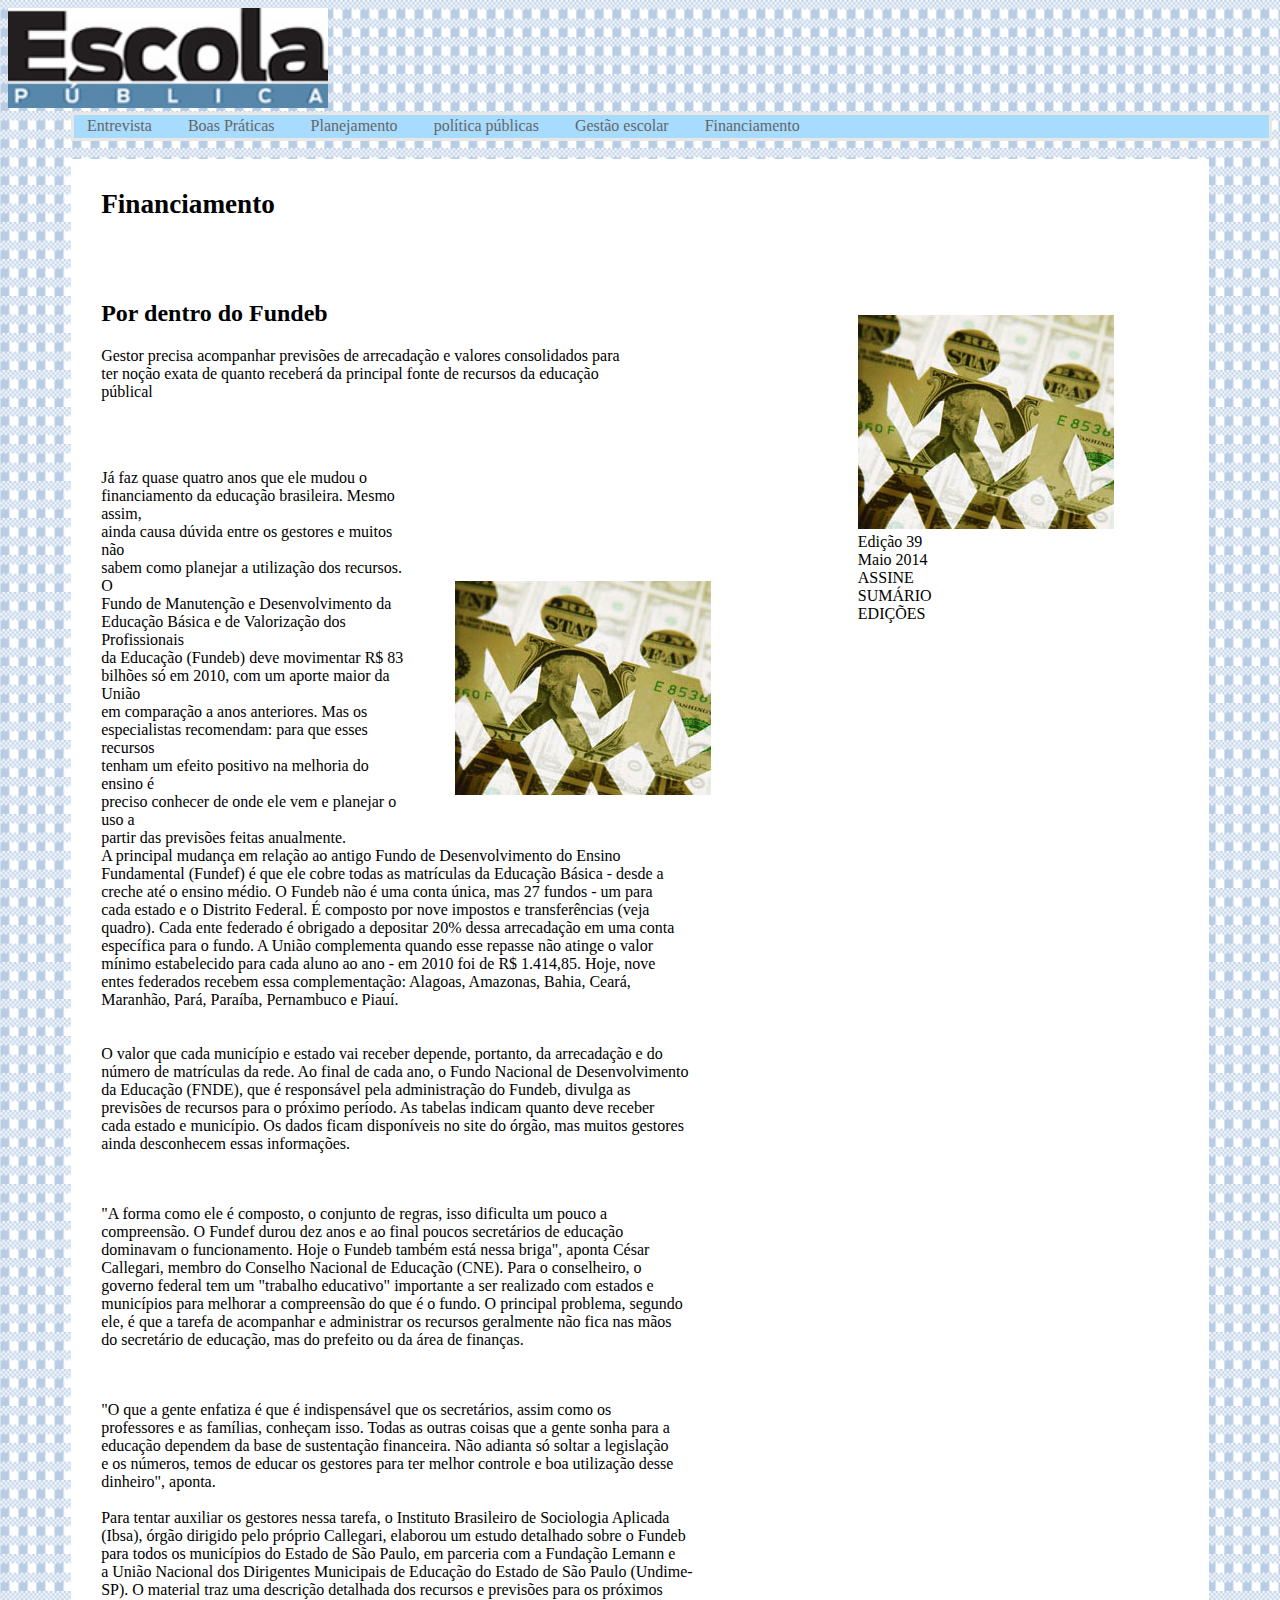
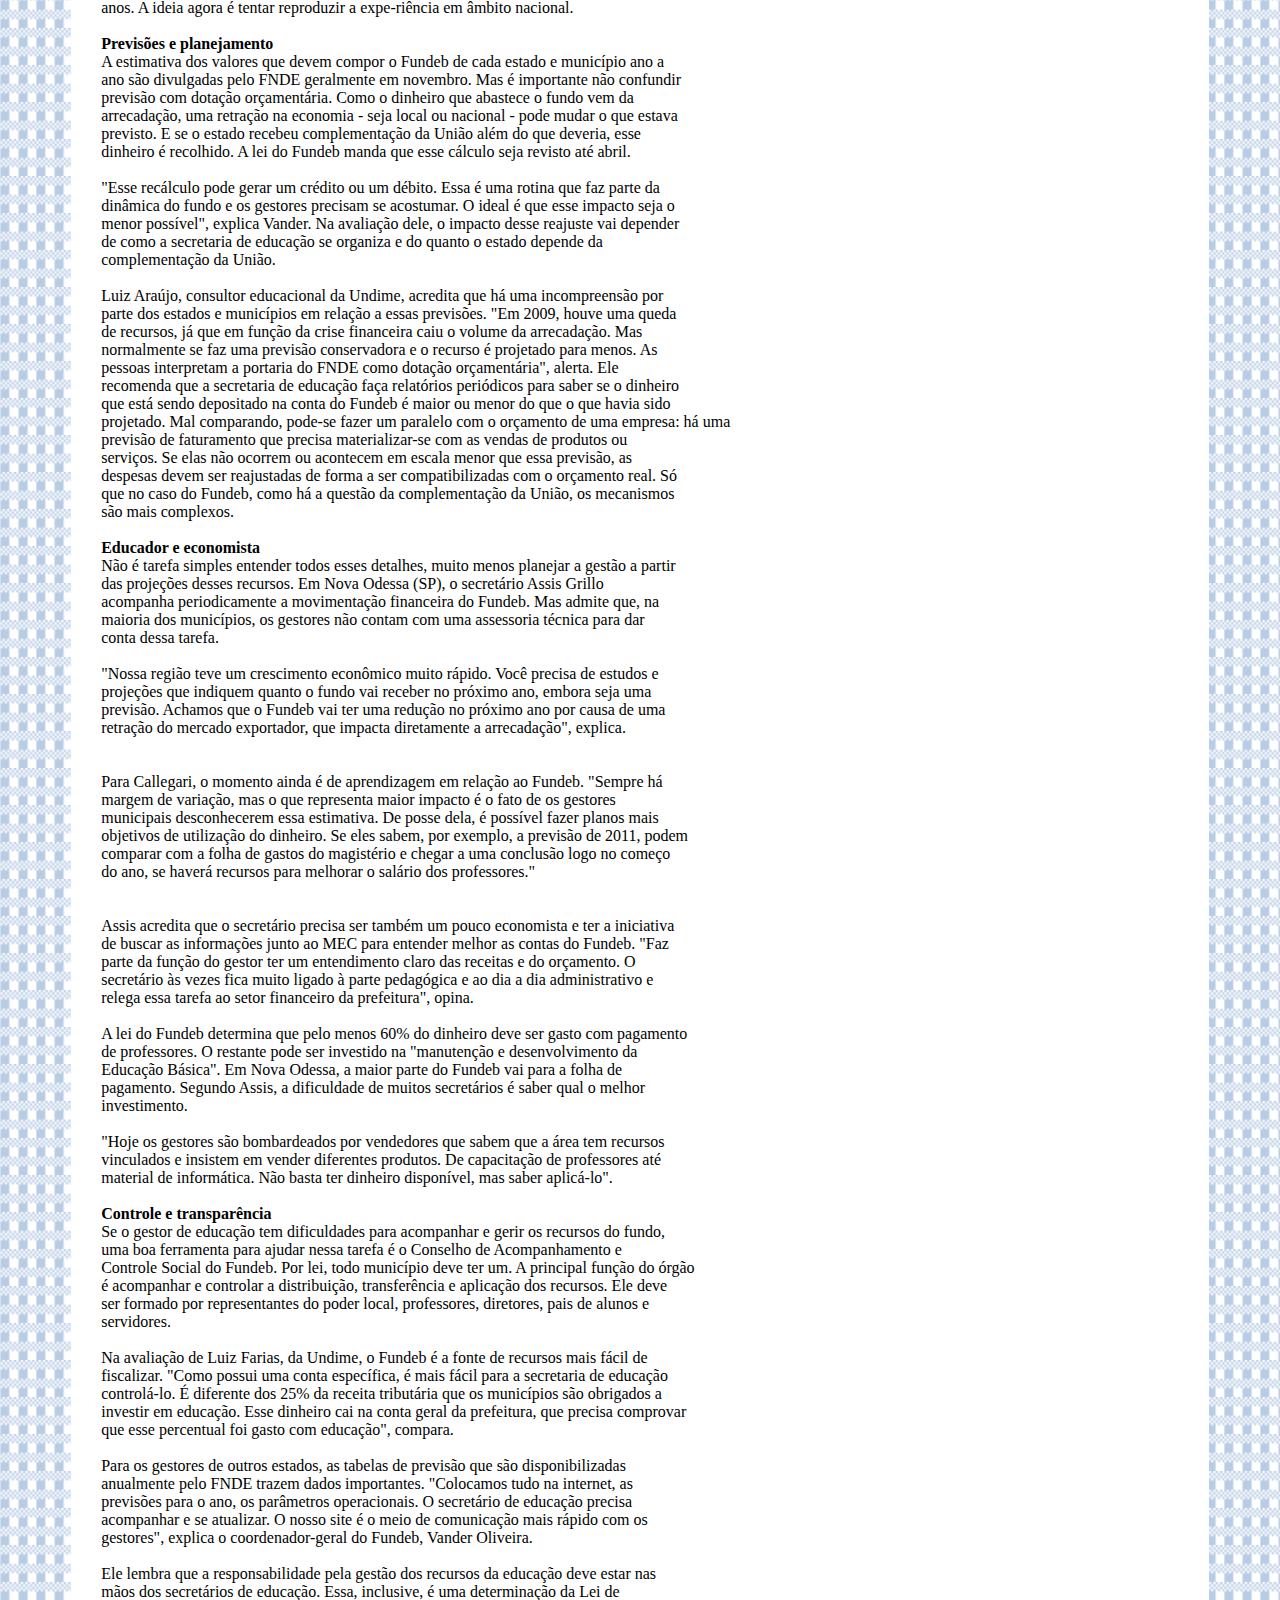
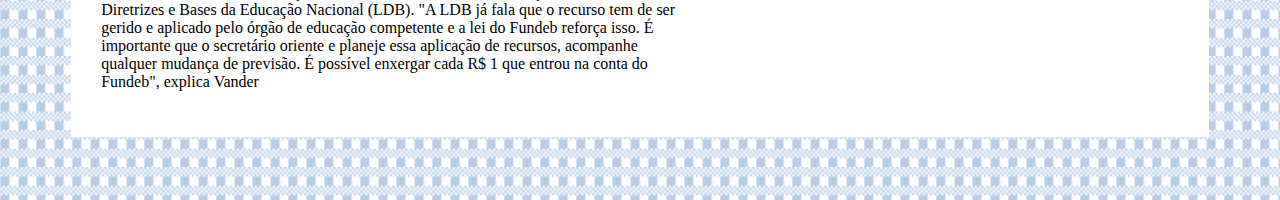
<file: html/index.html>
<!DOCTYPE html>
<html lang="pt-br">
<head>
    <title>CSS</title> 
    <meta charset="UTF-8">
    <meta name="viewport" content="width=device-width, initialscale=1.0">
    <link rel="stylesheet" type="text/css" href="css/estilo.css"/>
</head>
<body >
    <header> 
        <img src="img/escolapublica_logotipo.jpg" alt="logo" width="320" height="100">
        <nav>
            <a href="#">Entrevista</a>
            <a href="#">Boas Práticas</a>
            <a href="#">Planejamento</a>
            <a href="#">política públicas</a>
            <a href="#">Gestão escolar</a>
            <a href="#">Financiamento</a>
        </nav>
        <br>
    <h1 class="topicos1">Financiamento</h1>
    </header>
    <figure>
        <img src="/html/img/EP_18-44.jpg">
        <figcaption>
            Edição 39<br>
            Maio 2014<br>
            ASSINE<br>
            SUMÁRIO<br>
            EDIÇÕES<br>
        </figcaption>
    </figure>
    <article class="topicos">

        <h2>Por dentro do Fundeb</h2>
        <p>Gestor precisa acompanhar previsões de arrecadação e valores consolidados para<br>
            ter noção exata de quanto receberá da principal fonte de recursos da educação<br>
            públical</p> 
            <br>
            <br>

            <figure class="f1">
                <img src="/html/img/EP_18-44.jpg">
            </figure>
       
        <p>Já faz quase quatro anos que ele mudou o<br>
            financiamento da educação brasileira. Mesmo assim,<br>
            ainda causa dúvida entre os gestores e muitos não<br>
            sabem como planejar a utilização dos recursos. O<br>
            Fundo de Manutenção e Desenvolvimento da<br>
            Educação Básica e de Valorização dos Profissionais<br>
            da Educação (Fundeb) deve movimentar R$ 83<br>
            bilhões só em 2010, com um aporte maior da União<br>
            em comparação a anos anteriores. Mas os<br>
            especialistas recomendam: para que esses recursos<br>
            tenham um efeito positivo na melhoria do ensino é<br>
            preciso conhecer de onde ele vem e planejar o uso a<br>
            partir das previsões feitas anualmente.<br>
            A principal mudança em relação ao antigo Fundo de Desenvolvimento do Ensino<br>
            Fundamental (Fundef) é que ele cobre todas as matrículas da Educação Básica - desde a<br>
            creche até o ensino médio. O Fundeb não é uma conta única, mas 27 fundos - um para<br>
            cada estado e o Distrito Federal. É composto por nove impostos e transferências (veja<br>
            quadro). Cada ente federado é obrigado a depositar 20% dessa arrecadação em uma conta<br>
            específica para o fundo. A União complementa quando esse repasse não atinge o valor<br>
            mínimo estabelecido para cada aluno ao ano - em 2010 foi de R$ 1.414,85. Hoje, nove<br>
            entes federados recebem essa complementação: Alagoas, Amazonas, Bahia, Ceará,<br>
            Maranhão, Pará, Paraíba, Pernambuco e Piauí.
            <br>
            <br>
            <br>
            O valor que cada município e estado vai receber depende, portanto, da arrecadação e do<br>
            número de matrículas da rede. Ao final de cada ano, o Fundo Nacional de Desenvolvimento<br>
            da Educação (FNDE), que é responsável pela administração do Fundeb, divulga as<br>
            previsões de recursos para o próximo período. As tabelas indicam quanto deve receber<br>
            cada estado e município. Os dados ficam disponíveis no site do órgão, mas muitos gestores<br>
            ainda desconhecem essas informações.</p>
            <br>
            <br>
            "A forma como ele é composto, o conjunto de regras, isso dificulta um pouco a<br>
            compreensão. O Fundef durou dez anos e ao final poucos secretários de educação<br>
            dominavam o funcionamento. Hoje o Fundeb também está nessa briga", aponta César<br>
            Callegari, membro do Conselho Nacional de Educação (CNE). Para o conselheiro, o<br>
            governo federal tem um "trabalho educativo" importante a ser realizado com estados e<br>
            municípios para melhorar a compreensão do que é o fundo. O principal problema, segundo<br>
            ele, é que a tarefa de acompanhar e administrar os recursos geralmente não fica nas mãos<br>
            do secretário de educação, mas do prefeito ou da área de finanças.</p>
            <br>
            <br>
            "O que a gente enfatiza é que é indispensável que os secretários, assim como os<br>
            professores e as famílias, conheçam isso. Todas as outras coisas que a gente sonha para a<br>
            educação dependem da base de sustentação financeira. Não adianta só soltar a legislação<br>
            e os números, temos de educar os gestores para ter melhor controle e boa utilização desse<br>
            dinheiro", aponta.
            <br>
            <br>
            Para tentar auxiliar os gestores nessa tarefa, o Instituto Brasileiro de Sociologia Aplicada<br>
            (Ibsa), órgão dirigido pelo próprio Callegari, elaborou um estudo detalhado sobre o Fundeb<br>
            para todos os municípios do Estado de São Paulo, em parceria com a Fundação Lemann e<br>
            a União Nacional dos Dirigentes Municipais de Educação do Estado de São Paulo (Undime-<br>
            SP). O material traz uma descrição detalhada dos recursos e previsões para os próximos<br>
            anos. A ideia agora é tentar reproduzir a expe-riência em âmbito nacional.
            <br>
            <br>
           <span class="negrito">Previsões e planejamento</span><br>
            A estimativa dos valores que devem compor o Fundeb de cada estado e município ano a<br>
            ano são divulgadas pelo FNDE geralmente em novembro. Mas é importante não confundir<br>
            previsão com dotação orçamentária. Como o dinheiro que abastece o fundo vem da<br>
            arrecadação, uma retração na economia - seja local ou nacional - pode mudar o que estava<br>
            previsto. E se o estado recebeu complementação da União além do que deveria, esse<br>
            dinheiro é recolhido. A lei do Fundeb manda que esse cálculo seja revisto até abril.
            <br>
            <br>
            "Esse recálculo pode gerar um crédito ou um débito. Essa é uma rotina que faz parte da<br>
            dinâmica do fundo e os gestores precisam se acostumar. O ideal é que esse impacto seja o<br>
            menor possível", explica Vander. Na avaliação dele, o impacto desse reajuste vai depender<br>
            de como a secretaria de educação se organiza e do quanto o estado depende da<br>
            complementação da União.
            <br>
            <br>
            Luiz Araújo, consultor educacional da Undime, acredita que há uma incompreensão por<br>
            parte dos estados e municípios em relação a essas previsões. "Em 2009, houve uma queda<br>
            de recursos, já que em função da crise financeira caiu o volume da arrecadação. Mas<br>
            normalmente se faz uma previsão conservadora e o recurso é projetado para menos. As<br>
            pessoas interpretam a portaria do FNDE como dotação orçamentária", alerta. Ele<br>
            recomenda que a secretaria de educação faça relatórios periódicos para saber se o dinheiro<br>
            que está sendo depositado na conta do Fundeb é maior ou menor do que o que havia sido<br>
            projetado.
            Mal comparando, pode-se fazer um paralelo com o orçamento de uma empresa: há uma<br>
            previsão de faturamento que precisa materializar-se com as vendas de produtos ou<br>
            serviços. Se elas não ocorrem ou acontecem em escala menor que essa previsão, as<br>
            despesas devem ser reajustadas de forma a ser compatibilizadas com o orçamento real. Só<br>
            que no caso do Fundeb, como há a questão da complementação da União, os mecanismos<br>
            são mais complexos. 
            <br>
            <br>
            <span class="negrito">Educador e economista</span><br> 
            Não é tarefa simples entender todos esses detalhes, muito menos planejar a gestão a partir <br>
            das projeções desses recursos. Em Nova Odessa (SP), o secretário Assis Grillo <br>
            acompanha periodicamente a movimentação financeira do Fundeb. Mas admite que, na <br>
            maioria dos municípios, os gestores não contam com uma assessoria técnica para dar <br>
            conta dessa tarefa.
            <br>
            <br>
            "Nossa região teve um crescimento econômico muito rápido. Você precisa de estudos e <br>
            projeções que indiquem quanto o fundo vai receber no próximo ano, embora seja uma <br>
            previsão. Achamos que o Fundeb vai ter uma redução no próximo ano por causa de uma <br>
            retração do mercado exportador, que impacta diretamente a arrecadação", explica. <br>
            <br>
            <br>
            Para Callegari, o momento ainda é de aprendizagem em relação ao Fundeb. "Sempre há <br>
            margem de variação, mas o que representa maior impacto é o fato de os gestores <br>
            municipais desconhecerem essa estimativa. De posse dela, é possível fazer planos mais <br>
            objetivos de utilização do dinheiro. Se eles sabem, por exemplo, a previsão de 2011, podem <br>
            comparar com a folha de gastos do magistério e chegar a uma conclusão logo no começo <br>
            do ano, se haverá recursos para melhorar o salário dos professores." <br>
            <br> 
            <br>
            Assis acredita que o secretário precisa ser também um pouco economista e ter a iniciativa <br>
            de buscar as informações junto ao MEC para entender melhor as contas do Fundeb. "Faz <br>
            parte da função do gestor ter um entendimento claro das receitas e do orçamento. O <br>
            secretário às vezes fica muito ligado à parte pedagógica e ao dia a dia administrativo e <br>
            relega essa tarefa ao setor financeiro da prefeitura", opina.
            <br>
            <br>
            A lei do Fundeb determina que pelo menos 60% do dinheiro deve ser gasto com pagamento <br>
            de professores. O restante pode ser investido na "manutenção e desenvolvimento da <br>
            Educação Básica". Em Nova Odessa, a maior parte do Fundeb vai para a folha de <br>
            pagamento. Segundo Assis, a dificuldade de muitos secretários é saber qual o melhor <br>
            investimento.
            <br>
            <br>
            "Hoje os gestores são bombardeados por vendedores que sabem que a área tem recursos <br>
            vinculados e insistem em vender diferentes produtos. De capacitação de professores até <br>
            material de informática. Não basta ter dinheiro disponível, mas saber aplicá-lo".
            <br>
            <br>
            <span class="negrito">Controle e transparência</span><br>
            Se o gestor de educação tem dificuldades para acompanhar e gerir os recursos do fundo,<br>
            uma boa ferramenta para ajudar nessa tarefa é o Conselho de Acompanhamento e<br>
            Controle Social do Fundeb. Por lei, todo município deve ter um. A principal função do órgão<br>
            é acompanhar e controlar a distribuição, transferência e aplicação dos recursos. Ele deve<br>
            ser formado por representantes do poder local, professores, diretores, pais de alunos e<br>
            servidores.
            <br>
            <br>
            Na avaliação de Luiz Farias, da Undime, o Fundeb é a fonte de recursos mais fácil de<br>
            fiscalizar. "Como possui uma conta específica, é mais fácil para a secretaria de educação<br>
            controlá-lo. É diferente dos 25% da receita tributária que os municípios são obrigados a<br>
            investir em educação. Esse dinheiro cai na conta geral da prefeitura, que precisa comprovar<br>
            que esse percentual foi gasto com educação", compara.
            <br>
            <br>
            Para os gestores de outros estados, as tabelas de previsão que são disponibilizadas<br>
            anualmente pelo FNDE trazem dados importantes. "Colocamos tudo na internet, as<br>
            previsões para o ano, os parâmetros operacionais. O secretário de educação precisa<br>
            acompanhar e se atualizar. O nosso site é o meio de comunicação mais rápido com os<br>
            gestores", explica o coordenador-geral do Fundeb, Vander Oliveira.
            <br>
            <br>
            Ele lembra que a responsabilidade pela gestão dos recursos da educação deve estar nas<br>
            mãos dos secretários de educação. Essa, inclusive, é uma determinação da Lei de<br>
            Diretrizes e Bases da Educação Nacional (LDB). "A LDB já fala que o recurso tem de ser<br>
            gerido e aplicado pelo órgão de educação competente e a lei do Fundeb reforça isso. É<br>
            importante que o secretário oriente e planeje essa aplicação de recursos, acompanhe<br>
            qualquer mudança de previsão. É possível enxergar cada R$ 1 que entrou na conta do<br>
            Fundeb", explica Vander

            
            </p>
    
    </article>

    <footer>
        <p>
         
        </p>
    </footer>  
  
</body>
</html>
</file>
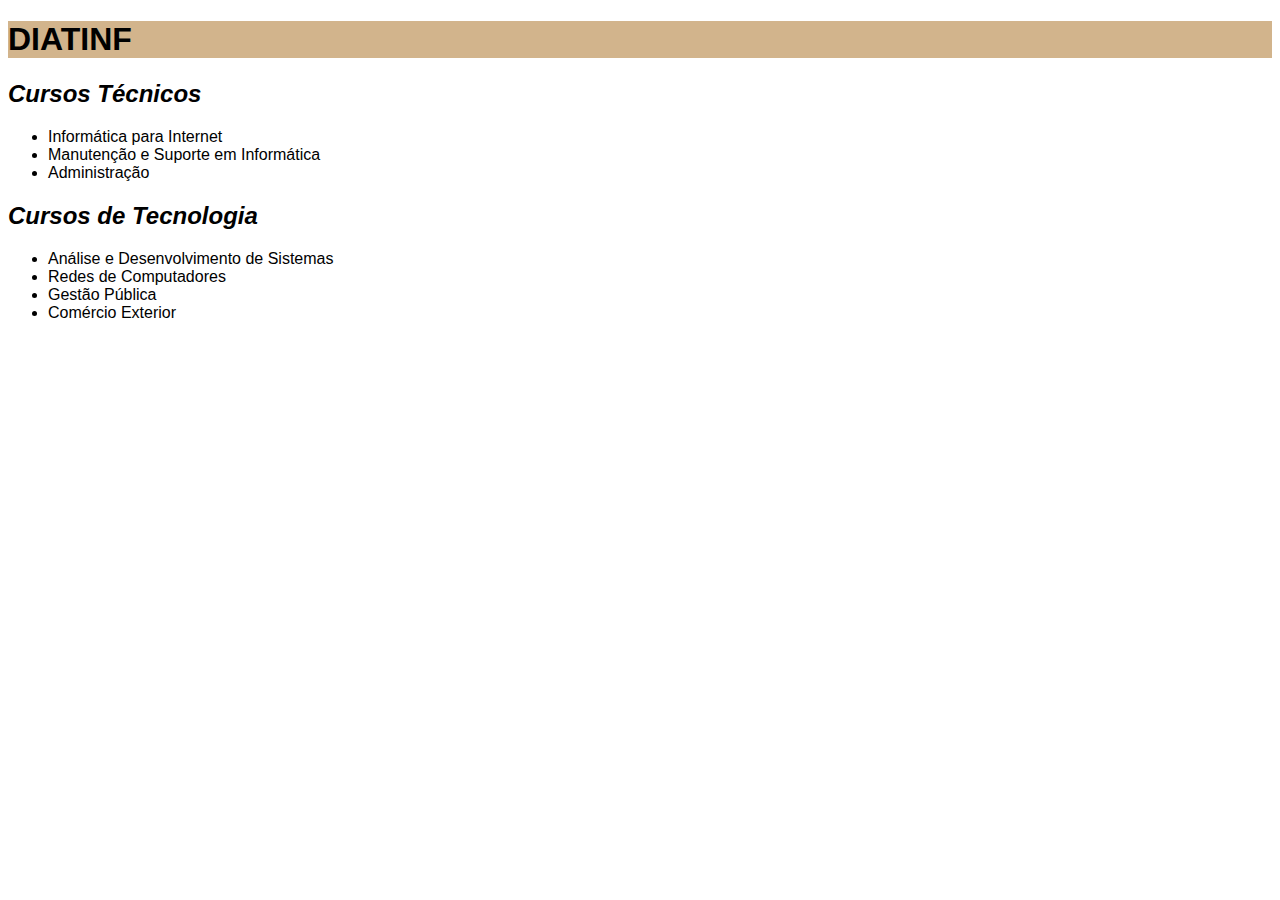
<file: css/exercicio01.html>
<!DOCTYPE html>
<html>
  <head>
    <title>CSS - Exercício 1</title>
    <meta charset="UTF-8">
  </head>
  <body style="font-family:arial"> <!--Fonte Arial para o elemento body-->
    <h1 style="background-color:#d2b48c">DIATINF</h1> <!--Cor de fundo #d2b48c para os elementos h1-->
	<h2 style="font-style:italic">Cursos Técnicos</h2> <!--Estilo de fonte itálico para os elementos h2-->
	<ul>
	  <li>Informática para Internet</li>
	  <li>Manutenção e Suporte em Informática</li>
	  <li>Administração</li>
	</ul>
	<h2 style="font-style:italic">Cursos de Tecnologia</h2>
	<ul>
	  <li>Análise e Desenvolvimento de Sistemas</li>
	  <li>Redes de Computadores</li>
	  <li>Gestão Pública</li>
	  <li>Comércio Exterior</li>
	</ul>
  </body>
</html>
</file>
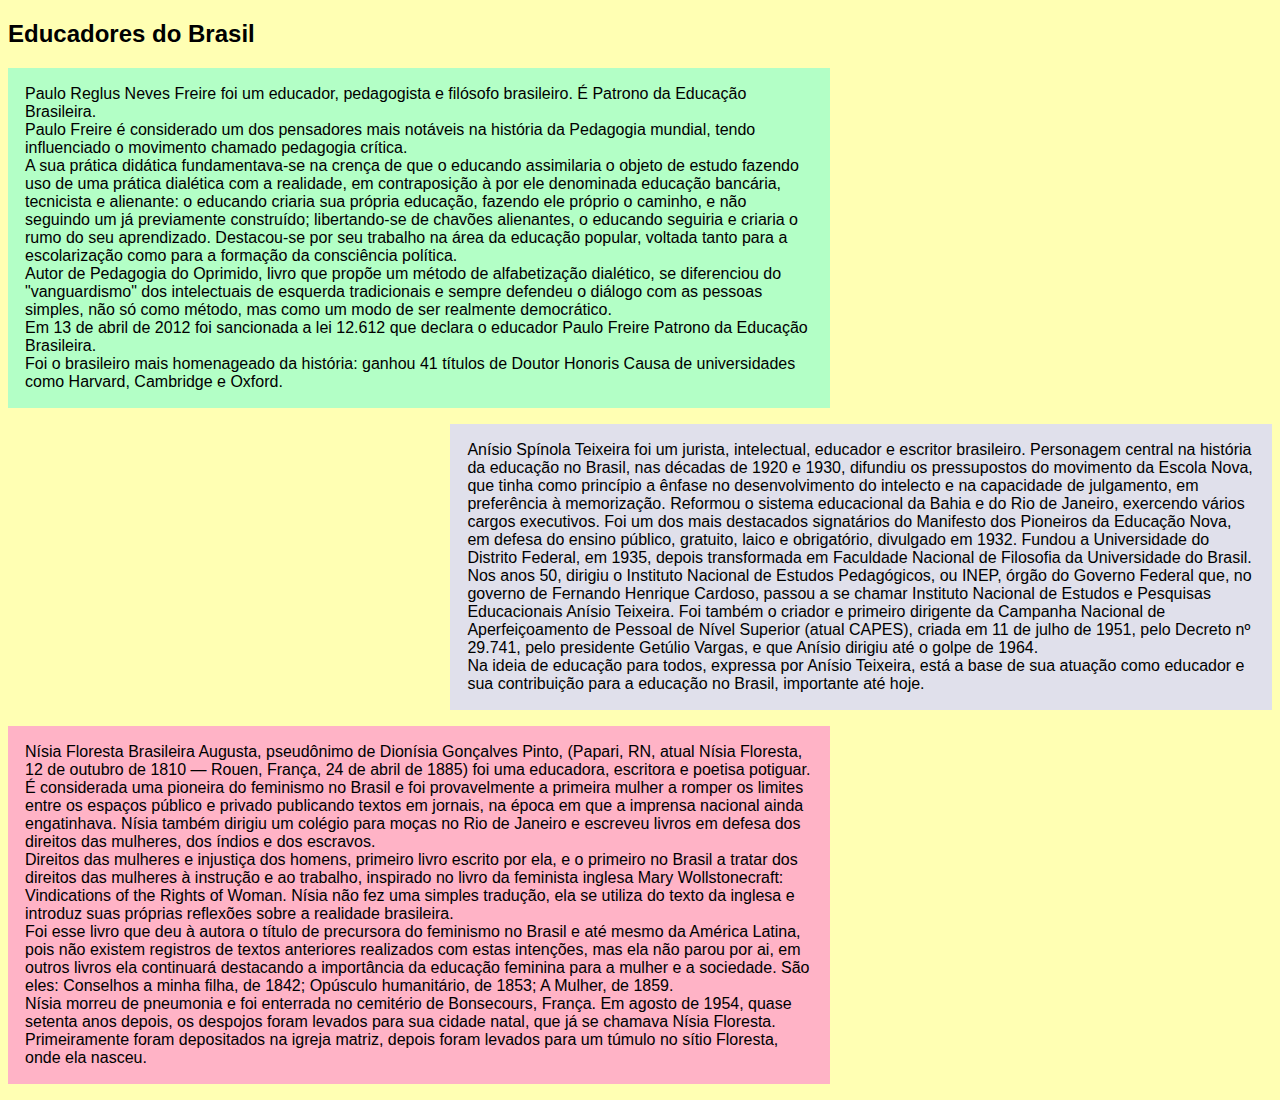
<file: css/exercicio02.html>
<!DOCTYPE html>
<html>
  <head>
    <title>CSS - Exercício 2</title>
    <meta charset="UTF-8">
  </head>
  <body style="font-family:arial; background-color:#ffffb3">
	<h2 style="font-weight:bold">Educadores do Brasil</h2>
    <p style="background-color:#b3ffc6; margin-right: 35%; padding: 17px;">
		Paulo Reglus Neves Freire foi um educador, pedagogista e filósofo brasileiro. É Patrono 
		da Educação Brasileira.<br/>
		Paulo Freire é considerado um dos pensadores mais notáveis na história 
		da Pedagogia mundial, tendo influenciado o movimento chamado pedagogia crítica.<br/>
		A sua prática didática fundamentava-se na crença de que o educando assimilaria o objeto de estudo fazendo uso de uma 
		prática dialética com a realidade, em contraposição à por ele denominada educação bancária, tecnicista 
		e alienante: o educando criaria sua própria educação, fazendo ele próprio o caminho, e não seguindo um 
		já previamente construído; libertando-se de chavões alienantes, o educando seguiria e criaria o rumo 
		do seu aprendizado. Destacou-se por seu trabalho na área da educação popular, voltada tanto para a 
		escolarização como para a formação da consciência política.<br/>
		Autor de Pedagogia do Oprimido, livro que propõe um método de alfabetização dialético, se diferenciou 
		do "vanguardismo" dos intelectuais de esquerda tradicionais e sempre defendeu o diálogo com as pessoas 
		simples, não só como método, mas como um modo de ser realmente democrático.<br/>
		Em 13 de abril de 2012 foi sancionada a lei 12.612 que declara o educador Paulo Freire Patrono da 
		Educação Brasileira.<br/>
		Foi o brasileiro mais homenageado da história: ganhou 41 títulos de Doutor Honoris Causa de universidades 
		como Harvard, Cambridge e Oxford.
	</p>
	<p style="background-color:#e0e0eb; margin-left: 35%; padding: 17px;">
		Anísio Spínola Teixeira foi um jurista, intelectual, educador e escritor brasileiro. Personagem central na 
		história da educação no Brasil, nas décadas de 1920 e 1930, difundiu os pressupostos do movimento da 
		Escola Nova, que tinha como princípio a ênfase no desenvolvimento do intelecto e na capacidade de julgamento, 
		em preferência à memorização. Reformou o sistema educacional da Bahia e do Rio de Janeiro, exercendo vários 
		cargos executivos. Foi um dos mais destacados signatários do Manifesto dos Pioneiros da Educação Nova, 
		em defesa do ensino público, gratuito, laico e obrigatório, divulgado em 1932. Fundou a Universidade do 
		Distrito Federal, em 1935, depois transformada em Faculdade Nacional de Filosofia da Universidade do Brasil.<br/>
		Nos anos 50, dirigiu o Instituto Nacional de Estudos Pedagógicos, ou INEP, órgão do Governo Federal que, no 
		governo de Fernando Henrique Cardoso, passou a se chamar Instituto Nacional de Estudos e Pesquisas Educacionais 
		Anísio Teixeira. Foi também o criador e primeiro dirigente da Campanha Nacional de Aperfeiçoamento de Pessoal 
		de Nível Superior (atual CAPES), criada em 11 de julho de 1951, pelo Decreto nº 29.741, pelo presidente Getúlio 
		Vargas, e que Anísio dirigiu até o golpe de 1964.<br/>
		Na ideia de educação para todos, expressa por Anísio Teixeira, está a base de sua atuação como educador e sua 
		contribuição para a educação no Brasil, importante até hoje.<br/>
	</p>
	<p style="background-color:#ffb3c6; margin-right: 35%; padding: 17px;">
		Nísia Floresta Brasileira Augusta, pseudônimo de Dionísia Gonçalves Pinto, (Papari, RN, atual Nísia Floresta, 
		12 de outubro de 1810 — Rouen, França, 24 de abril de 1885) foi uma educadora, escritora e poetisa potiguar. 
		É considerada uma pioneira do feminismo no Brasil e foi provavelmente a primeira mulher a romper os limites 
		entre os espaços público e privado publicando textos em jornais, na época em que a imprensa nacional ainda 
		engatinhava. Nísia também dirigiu um colégio para moças no Rio de Janeiro e escreveu livros em defesa dos 
		direitos das mulheres, dos índios e dos escravos.<br/>
		Direitos das mulheres e injustiça dos homens, primeiro livro escrito por ela, e o primeiro no Brasil a tratar 
		dos direitos das mulheres à instrução e ao trabalho, inspirado no livro da feminista inglesa Mary Wollstonecraft: 
		Vindications of the Rights of Woman. Nísia não fez uma simples tradução, ela se utiliza do texto da inglesa e 
		introduz suas próprias reflexões sobre a realidade brasileira.<br/>
		Foi esse livro que deu à autora o título de precursora do feminismo no Brasil e até mesmo da América Latina, 
		pois não existem registros de textos anteriores realizados com estas intenções, mas ela não parou por ai, em 
		outros livros ela continuará destacando a importância da educação feminina para a mulher e a sociedade. São eles: 
		Conselhos a minha filha, de 1842; Opúsculo humanitário, de 1853; A Mulher, de 1859.<br/>
		Nísia morreu de pneumonia e foi enterrada no cemitério de Bonsecours, França. Em agosto de 1954, quase setenta anos 
		depois, os despojos foram levados para sua cidade natal, que já se chamava Nísia Floresta. Primeiramente 
		foram depositados na igreja matriz, depois foram levados para um túmulo no sítio Floresta, onde ela nasceu. 
	</p>
  </body>
</html>
</file>
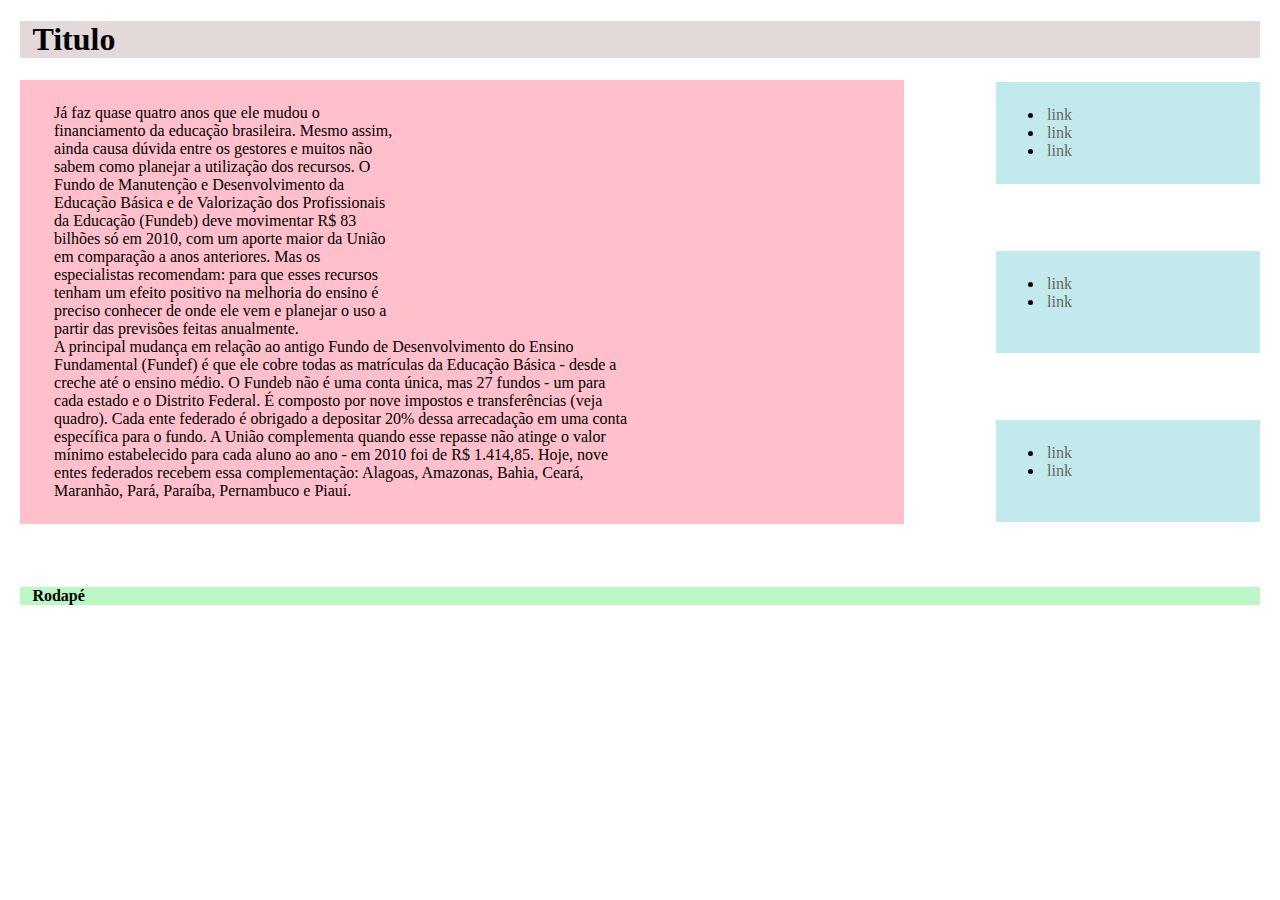
<file: html/coluna1.html>
<!DOCTYPE html>
<html lang="pt-br">
<head>
    <title>Colunas</title> 
    <meta charset="UTF-8">
    <link rel="stylesheet" type="text/css" href="css/estilo_coluna.css"/>
</head>
<body>
    <div id="tudo">
        <header> 
            <h1>Titulo</h1>
        </header>
        <article>
            <p>Já faz quase quatro anos que ele mudou o<br>
                financiamento da educação brasileira. Mesmo assim,<br>
                ainda causa dúvida entre os gestores e muitos não<br>
                sabem como planejar a utilização dos recursos. O<br>
                Fundo de Manutenção e Desenvolvimento da<br>
                Educação Básica e de Valorização dos Profissionais<br>
                da Educação (Fundeb) deve movimentar R$ 83<br>
                bilhões só em 2010, com um aporte maior da União<br>
                em comparação a anos anteriores. Mas os<br>
                especialistas recomendam: para que esses recursos<br>
                tenham um efeito positivo na melhoria do ensino é<br>
                preciso conhecer de onde ele vem e planejar o uso a<br>
                partir das previsões feitas anualmente.<br>
                A principal mudança em relação ao antigo Fundo de Desenvolvimento do Ensino<br>
                Fundamental (Fundef) é que ele cobre todas as matrículas da Educação Básica - desde a<br>
                creche até o ensino médio. O Fundeb não é uma conta única, mas 27 fundos - um para<br>
                cada estado e o Distrito Federal. É composto por nove impostos e transferências (veja<br>
                quadro). Cada ente federado é obrigado a depositar 20% dessa arrecadação em uma conta<br>
                específica para o fundo. A União complementa quando esse repasse não atinge o valor<br>
                mínimo estabelecido para cada aluno ao ano - em 2010 foi de R$ 1.414,85. Hoje, nove<br>
                entes federados recebem essa complementação: Alagoas, Amazonas, Bahia, Ceará,<br>
                Maranhão, Pará, Paraíba, Pernambuco e Piauí.
        </article>
        <nav>
            <ul>
                <li><a href="#">link</a></li>
                <li><a href="#">link</a></li>
                <li><a href="#">link</a></li>
            </ul>
        </nav>
        <nav>
            <ul>
                <li><a href="#">link</a></li>
                <li><a href="#">link</a></li>
                <br>
            </ul>
        </nav>
        <nav>
            <ul>
                <li><a href="#">link</a></li>
                <li><a href="#">link</a></li>
                <br>
            </ul>
        </nav>
        <footer>
            <h4 class="pe">
             Rodapé
            </h4>
        </footer> 
    </div>  
</body>
</html>
</file>
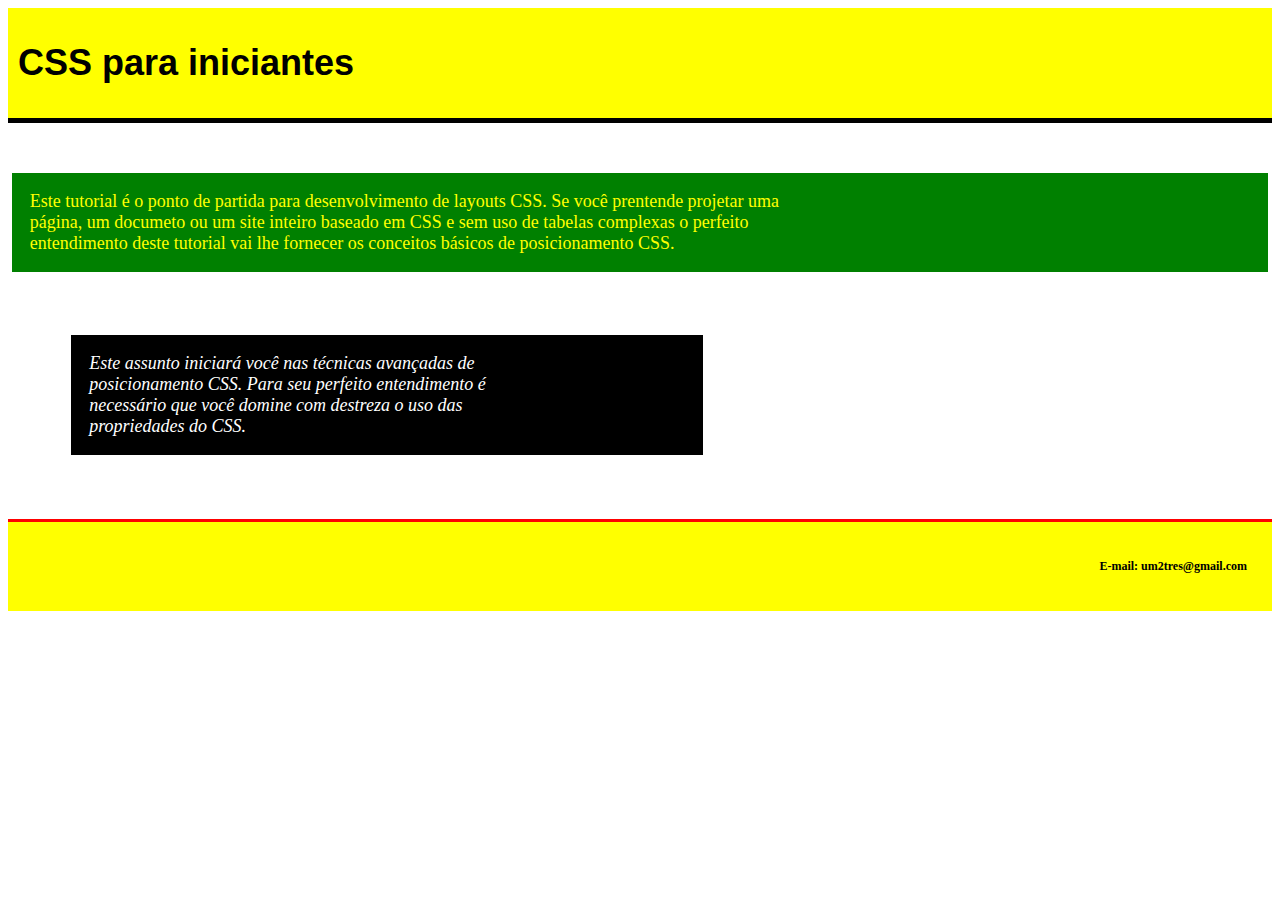
<file: html/exercicio03.html>
<!DOCTYPE html>
<!-- Escreva o código HTML para gerar a página a seguir. 
     Utilize tags div para realizar as divisões da página.-->

<html>
  <head>
    <title>CSS - Exercício 2</title>
    <meta charset="UTF-8">
    <style type="text/css">
        #head {
          margin:0px; 
          border-width:10px;
          padding:10px;
          font-size: 18px;
          font-family: Arial;
          font-weight:bold;
          border-bottom-style: solid;
          border-bottom-width: 5px;
          border-bottom-color: black;
          margin-bottom: 50px;
          background-color: yellow;
        }
        #content {
          font-size: 16px;
          margin-top: 10px 5px 10px 5px;
        }
        #footer {
          margin: 0%;
          border-width: 10px;
          padding: 25px;
          border-bottom-width: 4px;
          font-size: 12px; 
          border-top-style: solid;
          border-top-width: 3px;
          border-top-color: red;
          text-align: right;
          background-color: yellow;
          font-weight: bold;
        }
        .p1 {
          margin: 0% 0.3% 0% 0.3%;
          padding: 18px;
          text-align: left;
          font-size: 18px;
          background-color: green;
          color: yellow;
        }
        .p2 {
          margin: 5% 45% 5% 5%;
          padding: 18px;
          text-align: left;
          font-size: 18px;
          font-style: italic;
          background-color: black;
          color: white;
          
        }
    </style>
  </head>
  <body>
    <div id="head">
      <h1>CSS para iniciantes</h1>

    </div>

    <div id="content">
      <p class="p1">
        Este tutorial é o ponto de partida para desenvolvimento de layouts CSS. Se você prentende projetar uma<br>
        página, um documeto ou um site inteiro baseado em CSS e sem uso de tabelas complexas o perfeito<br>
        entendimento deste tutorial vai lhe fornecer os conceitos básicos de posicionamento CSS.
      </p>

    </div>
    <div id="content">
      <p class="p2">
        Este assunto iniciará você nas técnicas avançadas de <br>
        posicionamento CSS. Para seu perfeito entendimento é <br> 
        necessário que você domine com destreza o uso das <br>
        propriedades do CSS.
      </p>

    </div>

    <div id="footer">
      <p>
        E-mail: um2tres@gmail.com 
      </p>

    </div>
    
  </body>
</html>
</file>
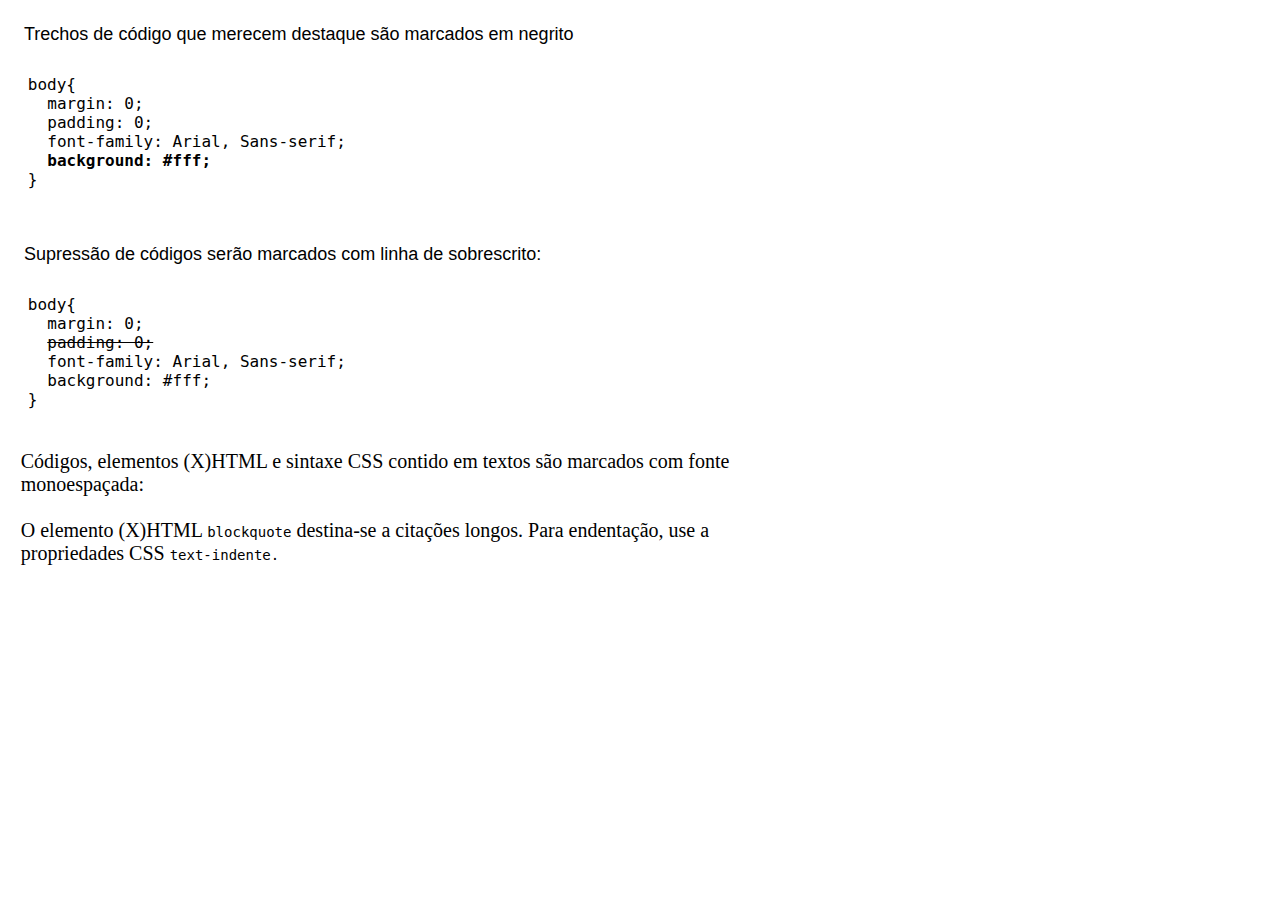
<file: html/exercicio04.html>
<!DOCTYPE html>
<!-- Escreva o código HTML para gerar a página a seguir. 
     Utilize tags div para realizar as divisões da página.-->

<html>
  <head>
    <title>CSS - Exercício 2</title>
    <meta charset="UTF-8">
    <style type="text/css">
        .head {
            margin: 0px; 
            border-width: 5px;
            padding: 16px;
            font-family: Arial;
            font-size: 18px;
        }

        .p1 {
            font-weight: bold;
            font-family: monospace;
        }
        .mar{
            margin: -1.7%;
        }
        .text{
            text-decoration-line: line-through;
            font-family: monospace;
        }

        .p2 {
            margin: 0% 5% 2% 2%;
            padding: 14px;
            text-align: left;
            font-size: 16px;
            font-family: monospace;
        }

        .p3 {
            margin: -1% 0% 2% -0.1%;
            padding: 14px;
            text-align: left;
            font-size: 20px;
        }
        .p4 {
            font-family: monospace;
            font-size: 14px;
        }

       
    </style>
  </head>
  <body>
    <div>
      <p class="head">Trechos de código que merecem destaque são marcados em negrito</p>

      <p class="p2"> <span class="mar">body{ </span><br>
                      margin: 0;<br>
                      padding: 0;<br>
                      font-family: Arial, Sans-serif;<br>
           <span class="p1">background: #fff;</span><br>
      <span class="mar">}</span></p>
    </div>

    <div>

        <p class="head">Supressão de códigos serão marcados com linha de sobrescrito:</p>

        <p class="p2"> <span class="mar">body{ </span><br>
                        margin: 0;<br>
                        <span class="text">padding: 0;</span><br>
                        font-family: Arial, Sans-serif;<br>
                        background: #fff;<br>
        <span class="mar">}</span></p>

    </div>
    <div>
      <p class="p3">
        Códigos, elementos (X)HTML e sintaxe CSS contido em textos são marcados com fonte<br>
        monoespaçada: <br><br>
        O elemento (X)HTML <span class="p4">blockquote</span> destina-se a citações longos. Para endentação, use a <br>
        propriedades CSS <span class="p4">text-indente.</span>
      </p>

    </div>

    
  </body>
</html>
</file>
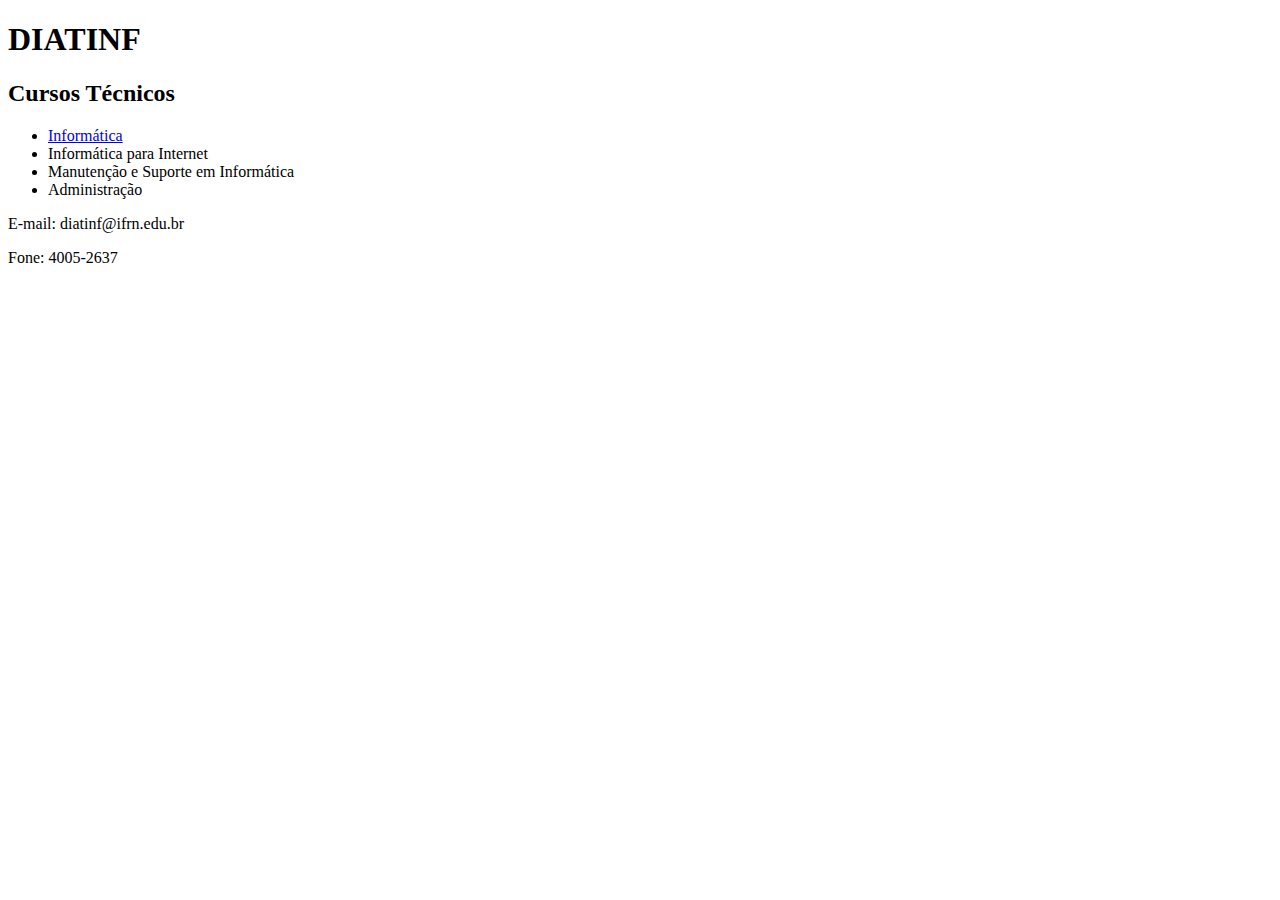
<file: html/exercicio05.html>
<!DOCTYPE html>
<html>
  <head>
    
    <meta charset="UTF-8">
    <style type="text/css">
      
    </style>
  </head>
<body>
    <div id="principal">
      <h1>DIATINF</h1>
      <h2>Cursos Técnicos</h2>
      <ul>
        <li><a href="ti.html">Informática</a></li>
        <li>Informática para Internet</li>
        <li>Manutenção e Suporte em Informática</li>
        <li>Administração</li>
      </ul>
    </div>
    <div id="contato">
      <p>E-mail: diatinf@ifrn.edu.br</p>
      <p>Fone: 4005-2637</p>
    </div>
  </body>
</file>
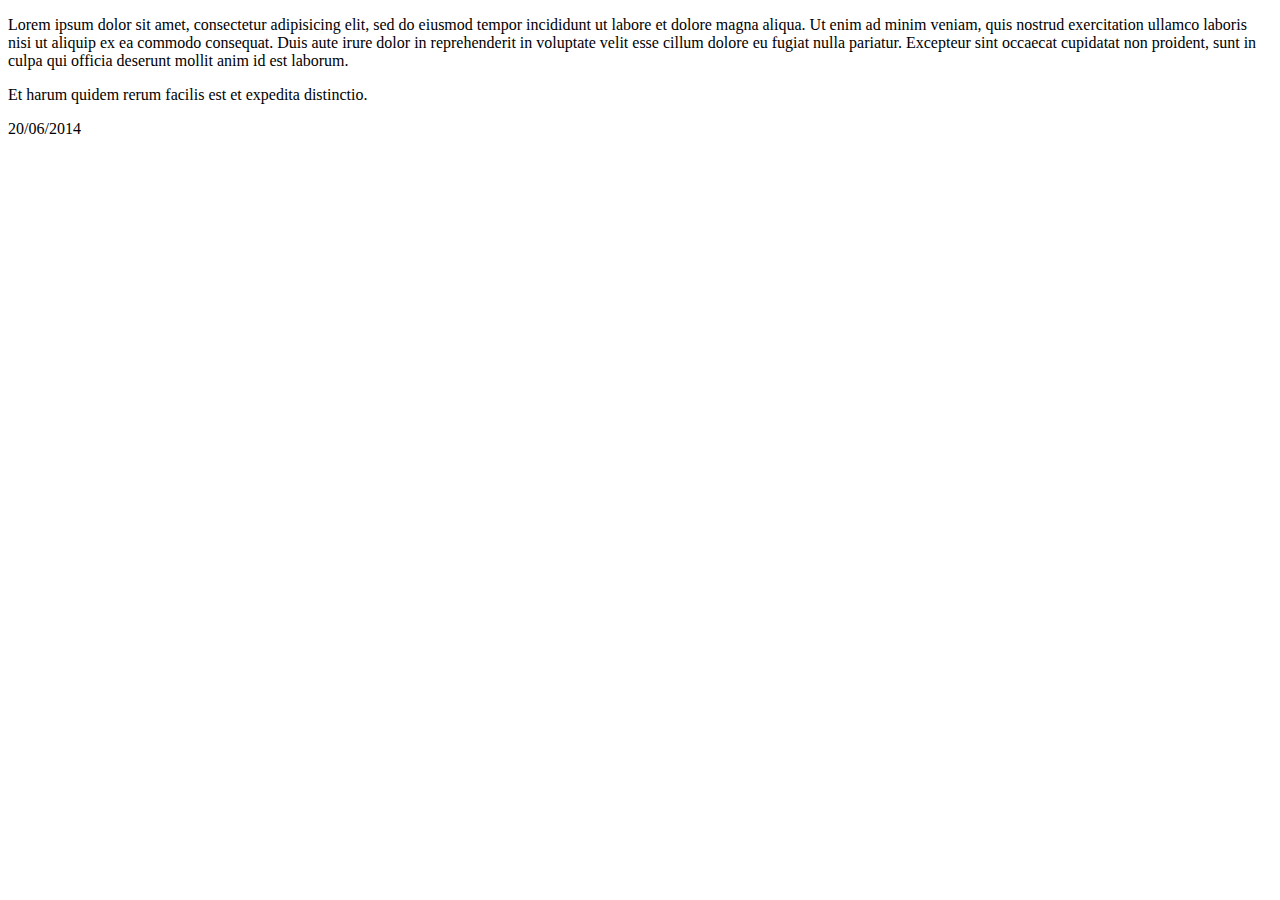
<file: html/exercicio07.html>
<!DOCTYPE html>
<html>
  <head>
    <meta charset="UTF-8">
    <style type="text/css">
      
    </style>
  </head>
  <body>
    <div id="principal">
      <p>
        Lorem ipsum dolor sit amet, consectetur adipisicing <span>elit</span>, sed do eiusmod 
        tempor incididunt ut <span>labore</span> et dolore magna aliqua. Ut enim ad minim veniam, quis 
        nostrud exercitation <span>ullamco</span> laboris nisi ut aliquip ex ea commodo consequat. Duis 
        aute irure dolor in reprehenderit in voluptate velit esse cillum <span>dolore</span> eu fugiat 
        nulla pariatur. Excepteur sint occaecat cupidatat non proident, sunt in culpa qui 
        officia deserunt mollit anim id est <span>laborum</span>.
      </p>
      <p>
        Et harum <span>quidem</span> rerum facilis est et expedita distinctio.
      </p>
    </div>
    <div>
      <p><span>20/06/2014</span></p>
    </div>
  </body>
</html>
</file>
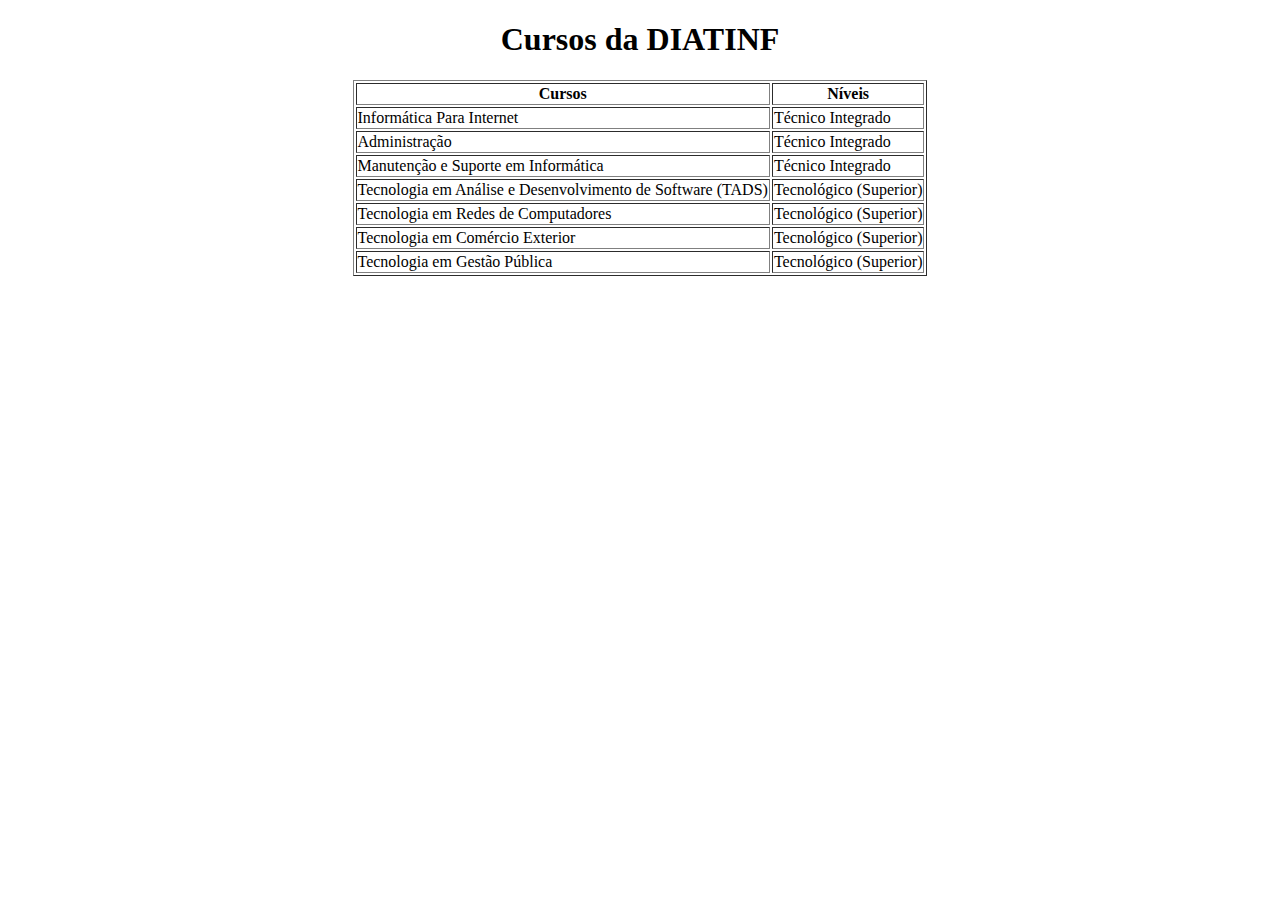
<file: html/exercicio_1.html>
<!DOCTYPE html>
<!-- 1) Escreva uma página HTML contendo uma tabela de duas colunas com os cursos ofertados pela DIATINF. Cada linha da tabela deve apresentar 
    um curso. Em uma coluna apresente o nome do curso e na outra coluna apresente o nível do curso (técnico ou tecnológico). A primeira linha 
    deve conter as células de cabeçalho da tabela. Veja o exemplo abaixo.
!-->

<html lang="pt-br">
<head>
    <title> Cursos da DIATINF </title>
    <meta charset="UTF-8">
</head>
<body>
    <h1 align="center"> Cursos da DIATINF </h1>
    <table border="1" align="center">
        <tr>
            <th>Cursos</th>
            <th>Níveis</th>
        </tr>
        <tr>
            <td>Informática Para Internet</td>
            <td>Técnico Integrado</td>
        </tr>
        <tr>
            <td>Administração</td>
            <td>Técnico Integrado</td>
        </tr>
        <tr>
            <td>Manutenção e Suporte em Informática</td>
            <td>Técnico Integrado</td>
        </tr>
        <tr>
            <td>Tecnologia em Análise e Desenvolvimento de Software (TADS)</td>
            <td>Tecnológico (Superior)</td>
        </tr>
        <tr>
            <td>Tecnologia em Redes de Computadores</td>
            <td>Tecnológico (Superior)</td>
        </tr>
        <tr>
            <td>Tecnologia em Comércio Exterior</td>
            <td>Tecnológico (Superior)</td>
        </tr>
        <tr>
            <td>Tecnologia em Gestão Pública</td>
            <td>Tecnológico (Superior)</td>
        </tr>

    </table>

    
</body>
</html>
</file>
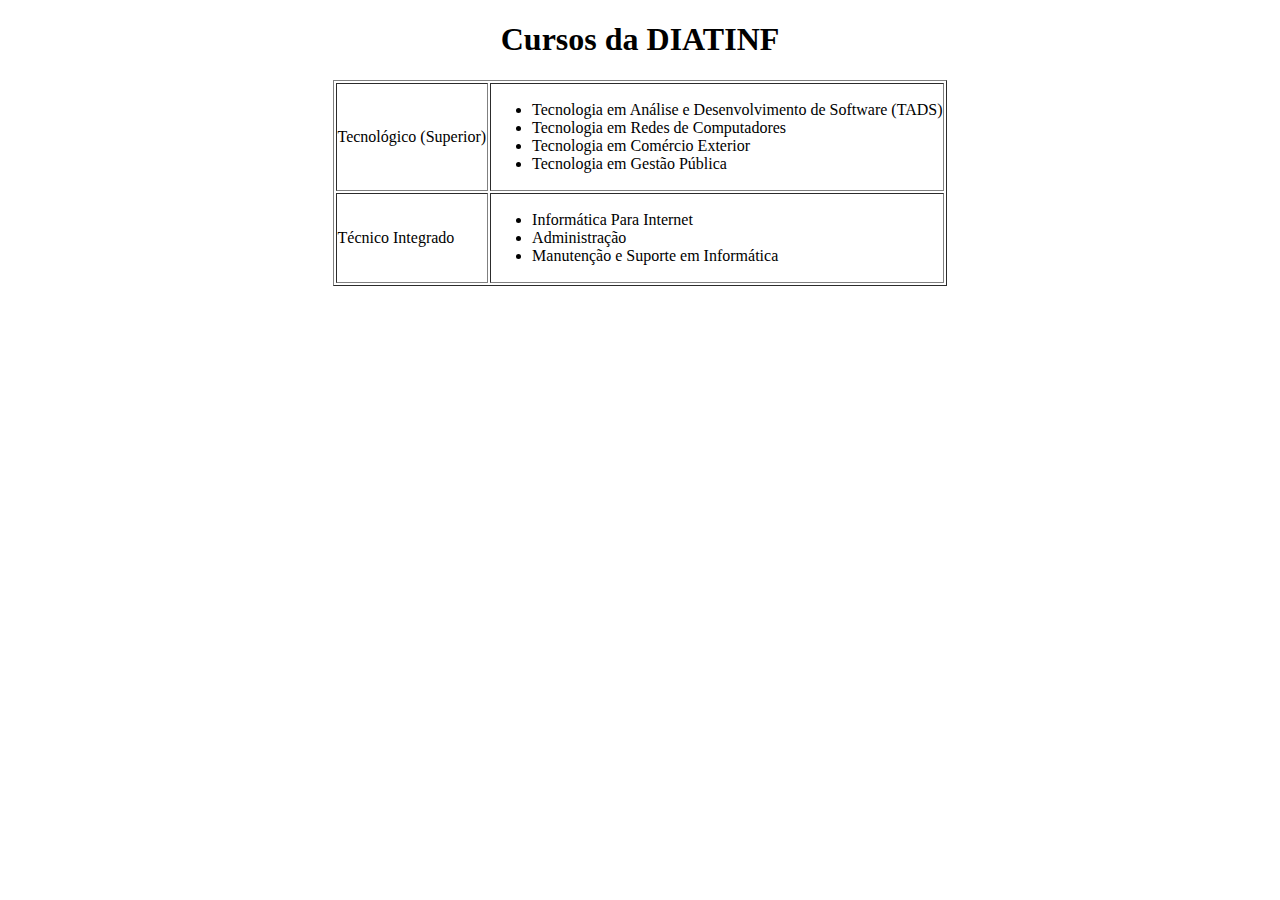
<file: html/exercicio_2.html>
<!DOCTYPE html>
<!-- 2) Escreva uma página HTML 
    contendo uma tabela de duas 
    colunas e duas linhas com os 
    cursos ofertados pela DIATINF. 
    A primeira coluna deve apresentar
    o nível dos cursos (técnico ou tecnológico). 
    A segunda coluna deve apresentar uma lista dos 
    cursos do respectivo nível. Veja o exemplo abaixo.
!-->

<html lang="pt-br">
<head>
    <title> Cursos da DIATINF </title>
    <meta charset="UTF-8">
</head>
<body>
    <h1 align="center"> Cursos da DIATINF </h1>
    <table border="1" align="center">

        <tr>
            <td>Tecnológico (Superior)</td>
            <td>
                <ul>
                    <li>Tecnologia em Análise e Desenvolvimento de Software (TADS) </li>
                    <li>Tecnologia em Redes de Computadores</li>
                    <li>Tecnologia em Comércio Exterior</li>
                    <li>Tecnologia em Gestão Pública</li>
                
                </ul>
            </td>
            
        </tr>
        <tr>
            <td>Técnico Integrado</td>
            <td>
                <ul>
                    <li>Informática Para Internet</li>
                    <li>Administração</li>
                    <li>Manutenção e Suporte em Informática</li>

                </ul>
            </td>
           
        </tr>
       
    </table>

    
</body>
</html>
</file>
<file: html/css/estilo.css>
body {
  background-image: url("/html/img/fundo.jpg");
  background-repeat: repeat;
  background-color: bisque;
 }

nav {
  list-style-type: none;
  margin: 0;
  margin-left: 5%;
  padding: 2px 2% 3px 5%;
  overflow: hidden;
  border: 3px solid #e7e7e7;
  background-color: rgb(167, 220, 255);
  text-align: left;
  text-indent: -6%;
  }
  
nav a {
  color: #666;
  text-align: center;
  padding: 6px 16px;
  text-decoration: none;
  }
  
nav a:hover:not(.act) {
  background-color: #ddd;
  }
  
.negrito {
  font-weight: bold;
}

* {
  box-sizing: border-box;
}
.topicos1 {
  margin: 0% 0% -5% 5%;
  background: rgb(255, 255, 255);
  width: 90%;
  padding: 30px;
  height: 600%;
  border-width: 6%;
  text-align: left;
  font-size: 170%;
}
.topicos {
  font-size: 100%;
  margin: 5% 45% 5% 5%;
  background: rgb(255, 255, 255);
  width: 90%;
  padding: 30px;
  height: 600%;
  border-width: 6%;
  text-align: left;
}

figure {
  width: 30%;
  padding-left: 5px;
  margin-left: 15px;
  float: right;
  display: block;
  margin-top: 8em;
  margin-bottom: 1em;
  margin-left: 40px;
  margin-right: 40px;
  }
  f1 {
    width: 30%;
    padding-left: 15px;
    margin-left: 15px;
    float: right;
  }
h1 {
  margin-left: 5%;
}
</file>
<file: html/css/estilo_coluna.css>
#tudo {
    width: 100%;
    max-width: 77.5em;
    min-width: 35em;
    margin: auto;
    padding: 0;
   }
   
 header{
    background-color: rgb(228, 217, 217);
  }
  article{
    float: left;
    width: 70%;
    padding: 8px;
    background-color: pink;
  }
  nav {
    float: right;
    width: 20%;
    padding: 8px;
    background-color: rgb(194, 234, 236);
    margin-top: 0.2%;
    margin-bottom: 5.2%;
  }
  nav a {
    color: #666;
    padding: 1px 3px;
    text-decoration: solid;
    }
    
  nav a:hover:not(.act) {
    background-color: #ddd;
    }
    
  h1 {
    margin-left: 1%;
    font-weight: bold;
  }
  p {
    margin-left: 3%;
    text-align: justify;
  }
  .pe {
    margin-left: 1%;
    font-weight: bold;
    text-align: justify;
    margin-top: 10%;
    
  }
  footer {
    width: 100%;
    background-color: rgb(187, 248, 197);
    clear: both;
    margin: auto;

  }
</file>
